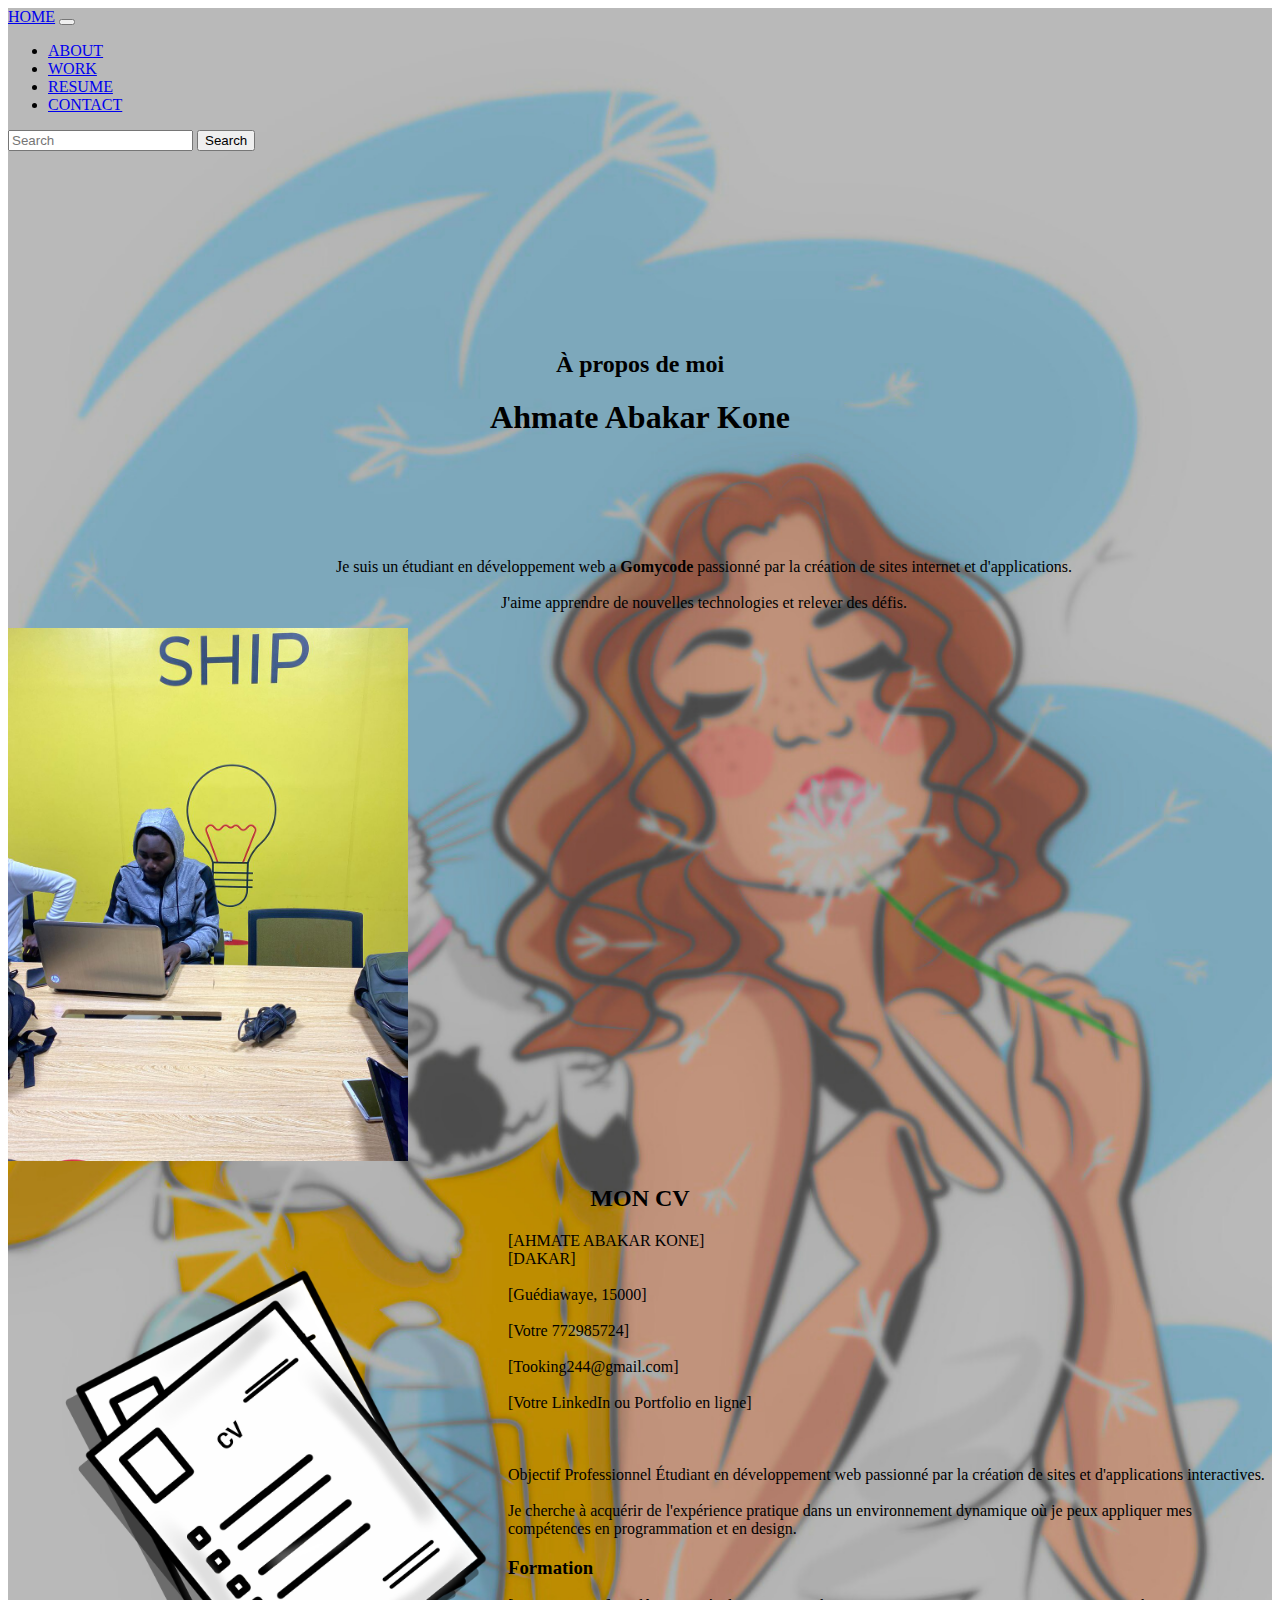
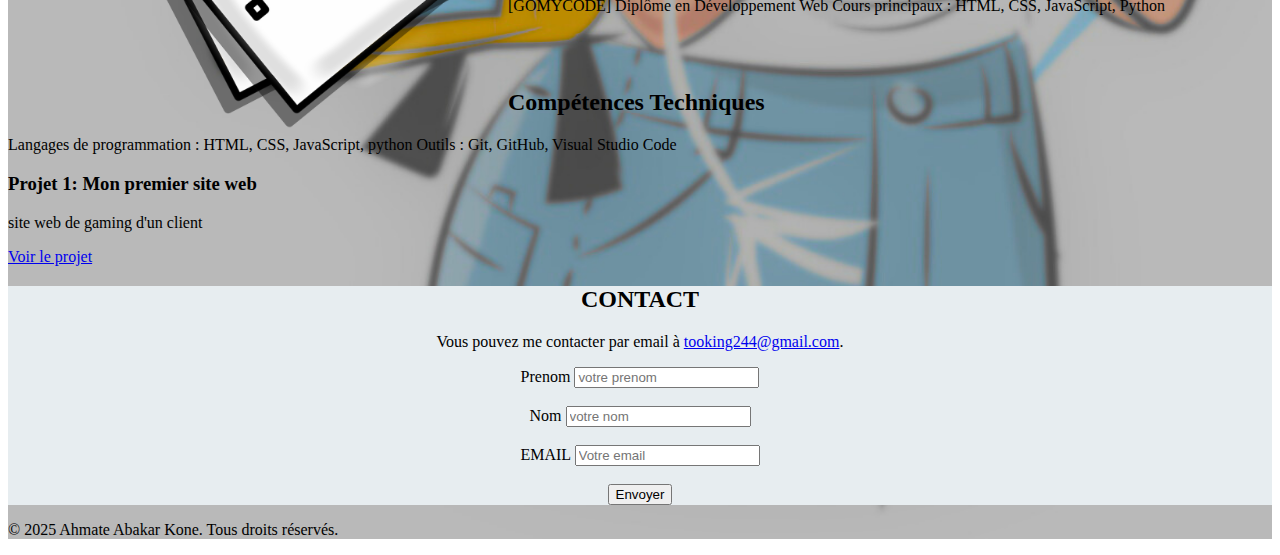
<file: index.html>
<!DOCTYPE html>
<html lang="en">
<head>
    <meta charset="UTF-8">
    <meta name="viewport" content="width=device-width, initial-scale=1.0">
    <title>Ahmate Abakar Kone</title>
    <link href="https://cdn.jsdelivr.net/npm/bootstrap@5.3.5/dist/css/bootstrap.min.css" rel="stylesheet" integrity="sha384-SgOJa3DmI69IUzQ2PVdRZhwQ+dy64/BUtbMJw1MZ8t5HZApcHrRKUc4W0kG879m7" crossorigin="anonymous">
    <link rel="stylesheet" type="text/css" href="style.css">
</head>
<body>
   <header>
<div class="Amath">





    <nav class="navbar navbar-expand-lg bg-body-tertiary">
        <div class="container-fluid">
          <a class="navbar-brand" href="#">HOME</a>
          <button class="navbar-toggler" type="button" data-bs-toggle="collapse" data-bs-target="#navbarSupportedContent" aria-controls="navbarSupportedContent" aria-expanded="false" aria-label="Toggle navigation">
            <span class="navbar-toggler-icon"></span>
          </button>
          <div class="collapse navbar-collapse" id="navbarSupportedContent">
            <ul class="navbar-nav me-auto mb-2 mb-lg-0">
              <li class="nav-item">
                <a class="nav-link active" aria-current="page" href="#">ABOUT</a>
              </li>
              <li class="nav-item">
                <a class="nav-link" href="#">WORK</a>
              </li>
              <li class="nav-item dropdown">
                <a class="nav-link dropdown-toggle" href="#" role="button" data-bs-toggle="dropdown" aria-expanded="false">RESUME</a>
                
              </li>
              <li class="nav-item">
                <a class="nav-link" href="#">CONTACT</a>
              </li>
            </ul>
            <form class="d-flex" role="search">
              <input class="form-control me-2" type="search" placeholder="Search" aria-label="Search">
              <button class="btn btn-outline-success" type="submit">Search</button>
            </form>
          </div>
        </div>
      </nav>

      <section>
        
        <div class="cover">
            <section id="about">
                <h2><a href="about"></a>À propos de moi</h2>
                <h1>Ahmate Abakar Kone</h1>
                <p>Je suis un étudiant en développement web a <b>Gomycode</b> passionné par la création de sites internet et d'applications.
                    <br><br>
                     J'aime apprendre de nouvelles technologies et relever des défis.</p>
                <img src="./WhatsApp Image 2025-04-16 at 21.19.13.jpeg" width="400px">
            </section>
           </div>


     </section>




     
     <section>
      
     </section>

    
     <div class="cover2">
        <section id="moncv">
            <h2 align="center"><a href="moncv"></a>MON CV</h2>
             <div>
            
            <img align="left" src="./CV.webp" alt="" width="500">
        </div>
           
            <div class="project">
            
    
                  [AHMATE ABAKAR KONE]
                  <br>
                  [DAKAR]
                  <br><br>
                  [Guédiawaye, 15000]
                  <br><br>
                  [Votre 772985724]
                  <br><br>
                  [Tooking244@gmail.com]
                  <br><br>
                  [Votre LinkedIn ou Portfolio en ligne]
                  <br><br><br><br>
                  
                  Objectif Professionnel
                  Étudiant en développement web passionné par la création de sites et d'applications interactives. <br><br>Je cherche à acquérir de l'expérience pratique dans un environnement dynamique où je peux appliquer mes compétences en programmation et en design.
                  
                  <h3>Formation</h3>
                  [GOMYCODE]
                  Diplôme en Développement Web
                  
                  
                  Cours principaux : HTML, CSS, JavaScript, Python
                  <br><br><br><br>
                  <h2>Compétences Techniques</h2>
                  Langages de programmation : HTML, CSS, JavaScript, python          
                  
                  Outils : Git, GitHub, Visual Studio Code
                <h3>Projet 1: Mon premier site web</h3>
                <p>site web de gaming d'un client</p>
                <a href="https://www.gamehubsenegal.com/">Voir le projet</a>
            </div>
            </div>

        </section>
        <div class="cover3">
        <section id="contact">
            <h2><a href="contact"></a>CONTACT</h2>
            <p>Vous pouvez me contacter par email à <a href="tooking244@gmail.com">tooking244@gmail.com</a>.</p>
            <form>
                  <label for="firstname">Prenom</label>
                  <input type="text" name="firstname" placeholder="votre prenom">
                  <br><br>
                  <label for="lasttname">Nom</label>
                  <input type="text" name="lasttname" placeholder="votre nom">
                   <br><br>
                  <label for="email">EMAIL</label>
                  <input type="email" name="email" placeholder="Votre email" >
                  <br><br>
                  <input type="submit"  value="Envoyer" >
            </form>
    
        </section>
        </div>
   
        <footer>
            <p>&copy; 2025 Ahmate Abakar Kone. Tous droits réservés.</p>
        </footer>
 </div>

   </header>
   
    
</body>

</html>
</file>
<file: style.css>
div.Amath{
    background: url(./Design\ sans\ titre.png) no-repeat center/100% 100%, no-repeat center/cover;
    background-size: cover;
    
}


div.cover h2{
             margin-top: 200px;
    text-align: center;
    color:black (250, 155, 13);


}
div.cover h1{

   
text-align: center;
color:black (250, 155, 13);

}

div.cover p{
float: right;
color: black (250, 155, 13);
text-align: center;
padding-right: 200px;
margin-top: 100px;
    
}


   div.cover3{
    text-align: center;
    background-color: rgb(231, 237, 240);
}
</file>
